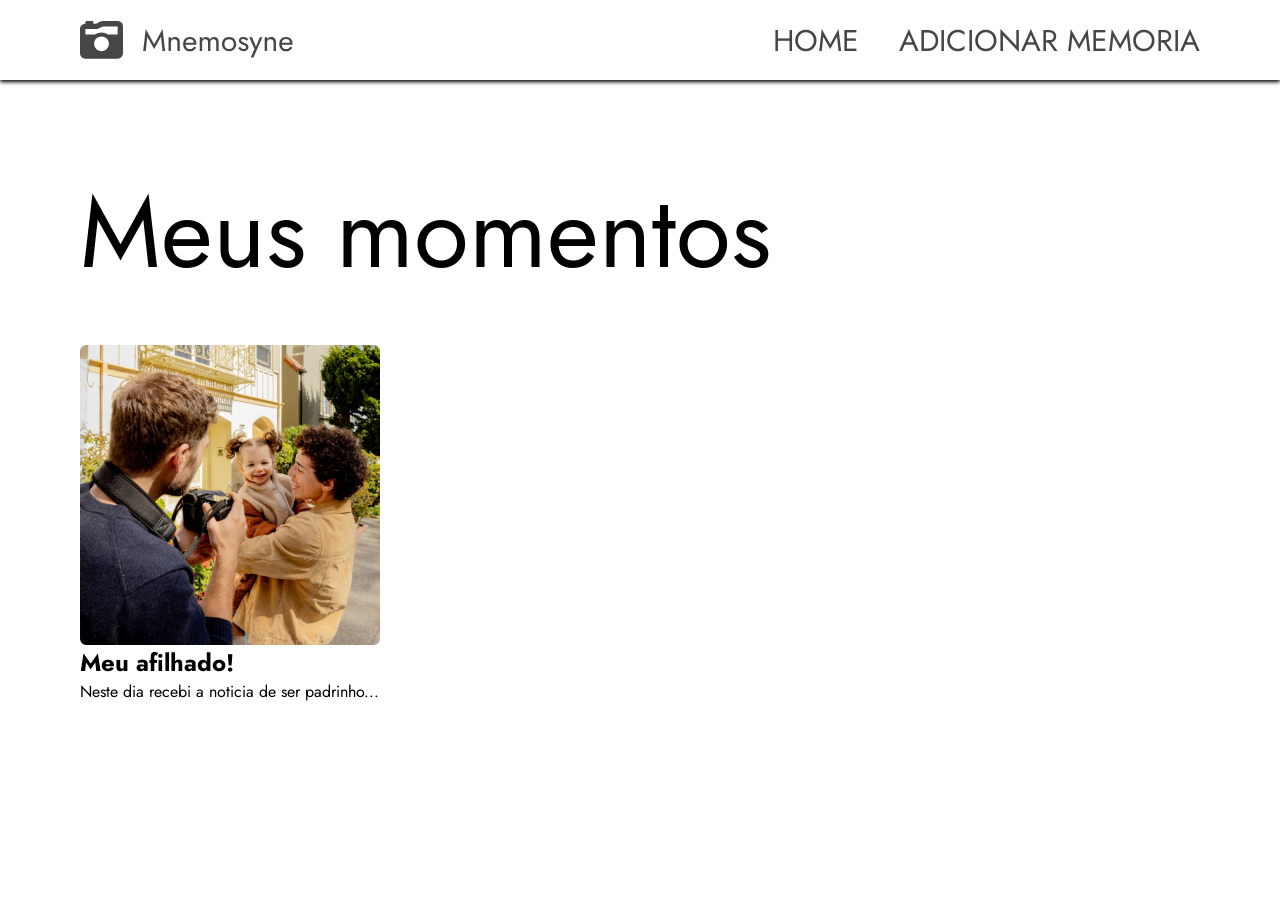
<file: home/index.html>
<!DOCTYPE html>
<html lang="pt-BR"><!--idioma-->
<head> <!--configuracao do site-->

    <meta charset="UTF-8"><!--reconhecer acentos -->

    <title>mnemosyne - Home</title><!--nome do site no navegador-->

    <link rel="stylesheet" href="home.css"><!--faz o link do site com html e css-->

    <link rel="stylesheet" href="../assets/styles/global.css">

</head>

<body><!--body = corpo do site-->

    <header class="app-header"><!-- escritura ou cabecalho do site-->


        <img src="../assets/icons/mnemosyne-logo.svg" alt="Logo do site mnemosyne">

        <div class="links">

            <a href="">HOME</a>

            <a href="">ADICIONAR MEMORIA</a>

        </div>

    </header><!--cabecalho do site-->

    <main class="app-main">
    
        <h1>Meus momentos</h1>

        <div class="memories-conteiner">

            <div class="memory-card">

                <div class="image"></div>
                <h2>Meu afilhado!</h2>
                <p>Neste dia recebi a noticia de ser padrinho...</p>

            </div>

        </div>
    </main>
   
    
</body>
</html>
</file>
<file: home/home.css>
@import url('https://fonts.googleapis.com/css2?family=Jost:ital,wght@0,100..900;1,100..900&display=swap');
* {
    margin: 0px;
    padding: 0px;

    font-family: jost;
}

.app-header {


    
    height: 80px;
    display: flex;
    align-items: center;
    justify-content: space-between;

    padding-left: 80px;
    padding-right: 80px;
    box-shadow: 0px 2px 4px;
}
.links a {

    font-size: 30px;
    text-decoration: none;
    color: #464646;
    padding-left: 35px;
}
.app-main {
    padding: 80px;
}

.memory-card{
    margin-right: 40px;
    margin-bottom: 40px;
}
.memory-card .image{

    height: 300px;
    width: 300px;

    background-image: url(../assets/imgns/bg1.png);
    background-size: cover;

}
</file>
<file: assets/styles/global.css>
h1 {
    font-size: 100px;
    font-weight: normal;
    margin-bottom: 40px;
}
</file>
